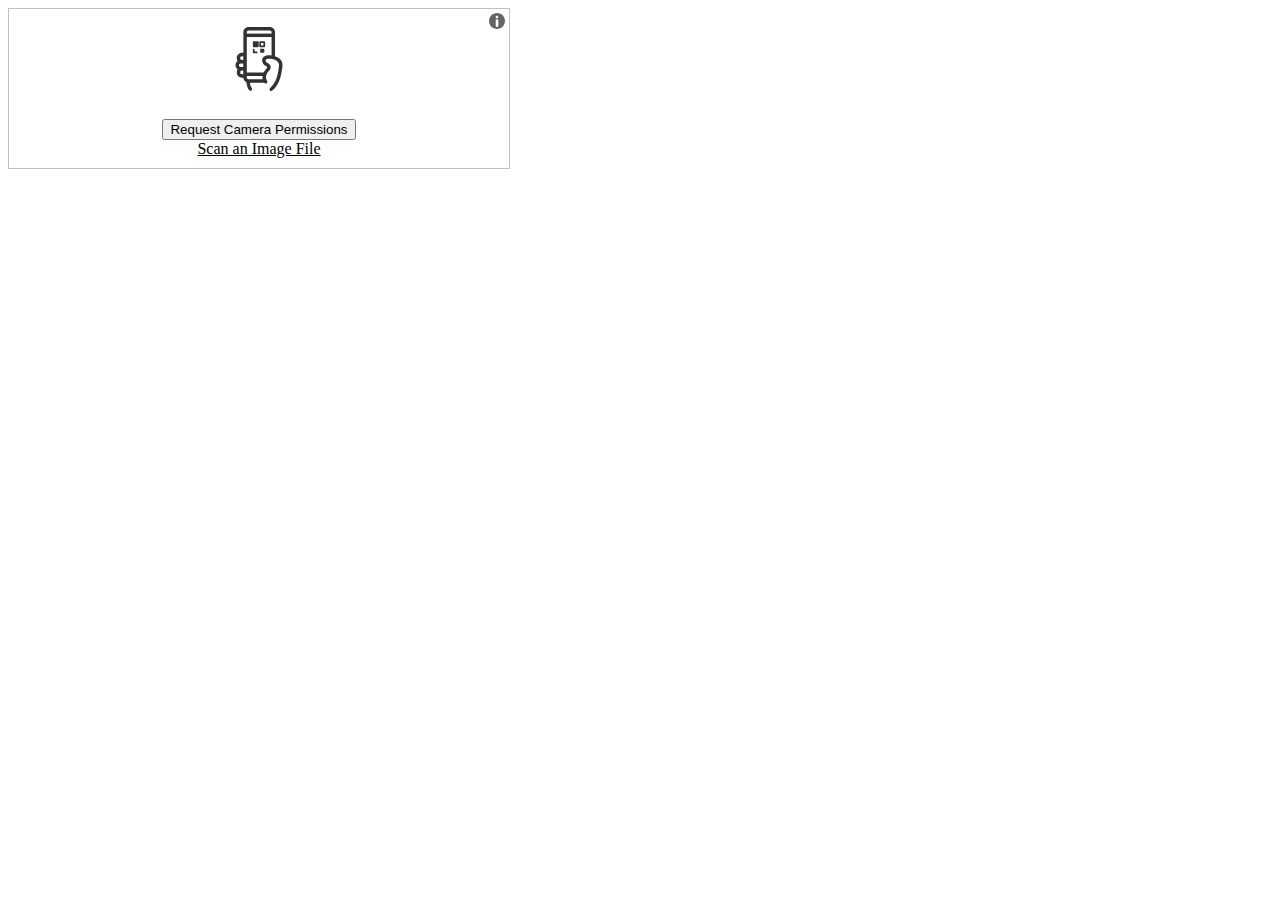
<file: web/scan.html>
<html>
<head>
<title>SPoKE Scan</title>
<meta name="viewport" content="width=device-width, initial-scale=1">
<link rel="stylesheet" href="css/spoke.css">
<script type="text/javascript" src="js/html5-qrcode.min.js"></script>
<script type="text/javascript">
  function init() {
    var html5QrcodeScanner = new Html5QrcodeScanner(
	"reader", { fps: 10, qrbox: 250 });
    html5QrcodeScanner.render(onScanSuccess);
  }

  function onScanSuccess(decodedText, decodedResult) {
    // Handle on success condition with the decoded text or result.
    console.log(`Scan result: ${decodedText}`, decodedResult);
    window.location.replace(decodedText);
  }
</script>
</head>
<body onload="init()">
  <div style="width: 500px" id="reader"></div>
</body>
</file>
<file: web/css/spoke.css>
.spoke-theme{
	max-width:95%;
	min-width:1300px;
	padding:30px;
	margin:40px auto;
	background: #FFF;
	border-radius: 10px;
	-webkit-border-radius:10px;
	-moz-border-radius: 10px;
	box-shadow: 0px 0px 10px rgba(0, 0, 0, 0.13);
	-moz-box-shadow: 0px 0px 10px rgba(0, 0, 0, 0.13);
	-webkit-box-shadow: 0px 0px 10px rgba(0, 0, 0, 0.13);
}
.spoke-theme .inner-wrap{
	padding: 30px;
	background: #F8F8F8;
	border-radius: 6px;
	margin-bottom: 15px;
}
.spoke-theme h1{
	background: #2A88AD;
	padding: 20px 30px 15px 30px;
	margin: -30px -30px 30px -30px;
	border-radius: 10px 10px 0 0;
	-webkit-border-radius: 10px 10px 0 0;
	-moz-border-radius: 10px 10px 0 0;
	color: #fff;
	text-shadow: 1px 1px 3px rgba(0, 0, 0, 0.12);
	font: normal 30px 'Bitter', serif;
	-moz-box-shadow: inset 0px 2px 2px 0px rgba(255, 255, 255, 0.17);
	-webkit-box-shadow: inset 0px 2px 2px 0px rgba(255, 255, 255, 0.17);
	box-shadow: inset 0px 2px 2px 0px rgba(255, 255, 255, 0.17);
	border: 1px solid #257C9E;
}
.spoke-theme h1 > span{
	display: block;
	margin-top: 2px;
	font: 13px Arial, Helvetica, sans-serif;
}
.spoke-theme label{
	display: block;
	font: 13px Arial, Helvetica, sans-serif;
	color: #888;
	margin-bottom: 15px;
}
.spoke-theme input[type="text"],
.spoke-theme input[type="date"],
.spoke-theme input[type="datetime"],
.spoke-theme input[type="email"],
.spoke-theme input[type="number"],
.spoke-theme input[type="search"],
.spoke-theme input[type="time"],
.spoke-theme input[type="url"],
.spoke-theme input[type="password"],
.spoke-theme textarea,
.spoke-theme select {
	display: block;
	box-sizing: border-box;
	-webkit-box-sizing: border-box;
	-moz-box-sizing: border-box;
	width: 100%;
	padding: 8px;
	border-radius: 6px;
	-webkit-border-radius:6px;
	-moz-border-radius:6px;
	border: 2px solid #fff;
	box-shadow: inset 0px 1px 1px rgba(0, 0, 0, 0.33);
	-moz-box-shadow: inset 0px 1px 1px rgba(0, 0, 0, 0.33);
	-webkit-box-shadow: inset 0px 1px 1px rgba(0, 0, 0, 0.33);
}

.spoke-theme .section{
	font: normal 20px 'Bitter', serif;
	color: #2A88AD;
	margin-bottom: 5px;
}
.spoke-theme .section span {
	background: #2A88AD;
	padding: 5px 10px 5px 10px;
	position: absolute;
	border-radius: 50%;
	-webkit-border-radius: 50%;
	-moz-border-radius: 50%;
	border: 4px solid #fff;
	font-size: 14px;
	margin-left: -45px;
	color: #fff;
	margin-top: -3px;
}
.spoke-theme input[type="button"], 
.spoke-theme input[type="submit"]{
	background: #2A88AD;
	padding: 8px 20px 8px 20px;
	border-radius: 5px;
	-webkit-border-radius: 5px;
	-moz-border-radius: 5px;
	color: #fff;
	text-shadow: 1px 1px 3px rgba(0, 0, 0, 0.12);
	font: normal 30px 'Bitter', serif;
	-moz-box-shadow: inset 0px 2px 2px 0px rgba(255, 255, 255, 0.17);
	-webkit-box-shadow: inset 0px 2px 2px 0px rgba(255, 255, 255, 0.17);
	box-shadow: inset 0px 2px 2px 0px rgba(255, 255, 255, 0.17);
	border: 1px solid #257C9E;
	font-size: 15px;
}
.spoke-theme input[type="button"]:hover, 
.spoke-theme input[type="submit"]:hover{
	background: #2A6881;
	-moz-box-shadow: inset 0px 2px 2px 0px rgba(255, 255, 255, 0.28);
	-webkit-box-shadow: inset 0px 2px 2px 0px rgba(255, 255, 255, 0.28);
	box-shadow: inset 0px 2px 2px 0px rgba(255, 255, 255, 0.28);
}
.spoke-theme .privacy-policy{
	float: right;
	width: 250px;
	font: 12px Arial, Helvetica, sans-serif;
	color: #4D4D4D;
	margin-top: 10px;
	text-align: right;
}

.posted {
	color: green;
}
.failed {
	color: red;
}

.online {
	font-weight: bold; 
}
.pending {
	font-style: italic;
}
.average {
	background-color: #2A88AD;
	color: #FFF;
}
</file>
